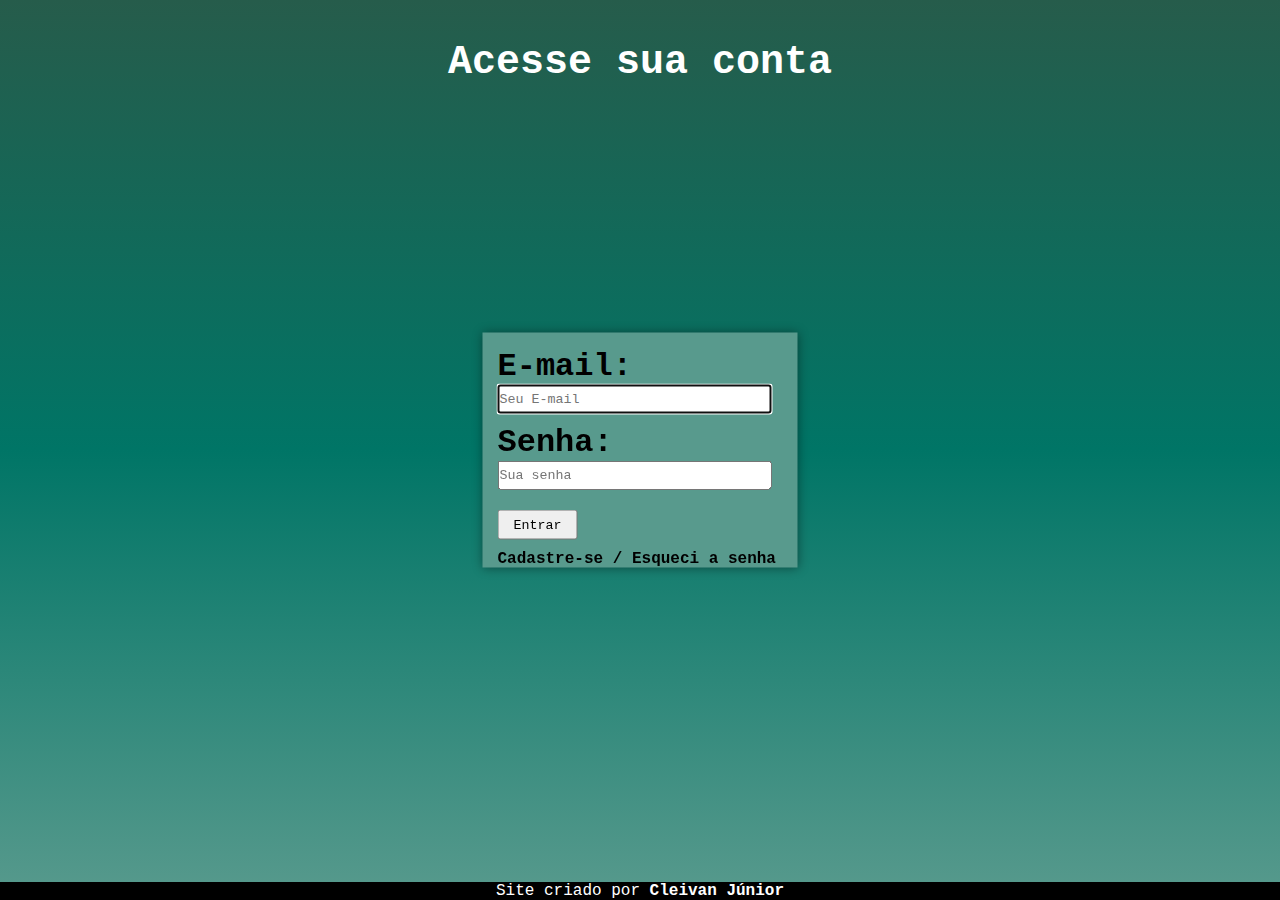
<file: index.html>
<!DOCTYPE html>
<html lang="en">
<head>
    <meta charset="UTF-8">
    <meta http-equiv="X-UA-Compatible" content="IE=edge">
    <meta name="viewport" content="width=device-width, initial-scale=1.0">
    <link rel="stylesheet" href="style.css">
    <link rel="shortcut icon" href="conta.png" type="image/x-icon">
    <title>Acesse sua conta</title>
</head>
<body>
    <header>
        <h1>Acesse sua conta</h1>
    </header>

    <main>
        <form action="login.html" method="get">
        <label for="">
            <h1 >E-mail: </h1> 
            <input class="principal" type="email" name="email" autofocus placeholder="Seu E-mail" required pattern="[a-z0-9._%+-]+@[a-z0-9.-]+\.[a-z]{2,4}$" title="endereço de e-mail" onfocus="this.value='';">
        </label> <br>

        <label for="" >
            <h1>Senha: </h1>    
            <input class="principal" type="password" name="senha" placeholder="Sua senha" required minlength="8" onfocus="this.value='';">
        </label> <br>

        <button type="submit">Entrar</button> <br>

        <a href="cadastro.html" target="_blank">Cadastre-se /</a>
        <a href="redefenir.html" target="_blank">Esqueci a senha</a>
        </form> 
    </main>
    
    <footer>
        <p>Site criado por <a id="final" href="https://www.linkedin.com/in/cleivan-j%C3%BAnior/" target="_blank" >Cleivan Júnior</a></p>
    </footer>
</body>
</html>
</file>
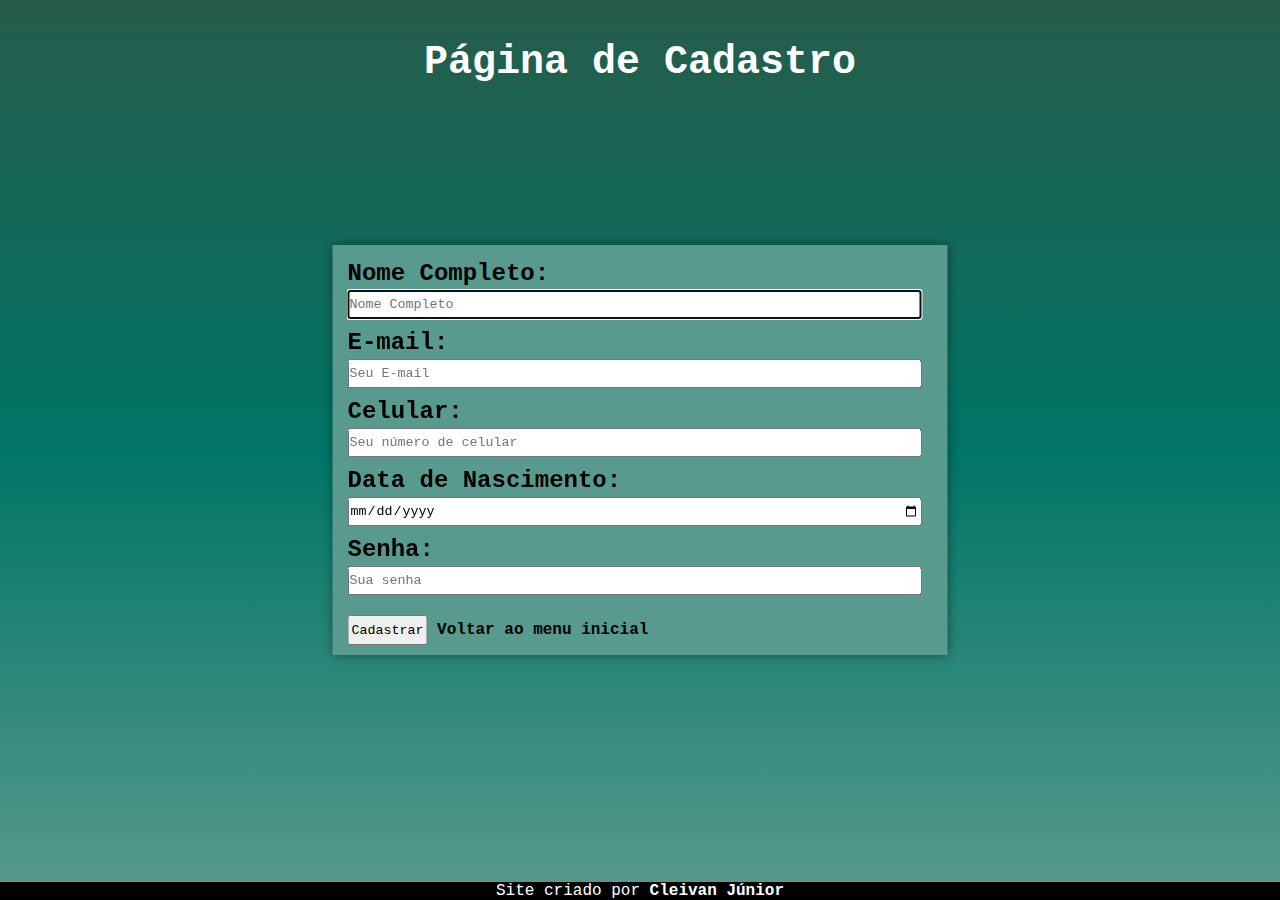
<file: cadastro.html>
<!DOCTYPE html>
<html lang="en">
<head>
    <meta charset="UTF-8">
    <meta http-equiv="X-UA-Compatible" content="IE=edge">
    <meta name="viewport" content="width=device-width, initial-scale=1.0">
    <link rel="stylesheet" href="estilo.css">
    <link rel="shortcut icon" href="cadastro.png" type="image/x-icon">
    <title>Cadastro</title>
</head>
<body>
    <header>
        <h1>Página de Cadastro</h1>
    </header>
    <main>
        <form action="index.html">
            <label for="">
                <h2>Nome Completo:</h2>
                <input class="principal" type="text" autofocus name="nome" placeholder="Nome Completo" required minlength="10" onfocus="this.value='';">
            </label> <br>

            <label for="">
                <h2>E-mail: </h2>
                <input class="principal" type="email" name="email" placeholder="Seu E-mail" required pattern="[a-z0-9._%+-]+@[a-z0-9.-]+\.[a-z]{2,4}$" title="endereço de e-mail" onfocus="this.value='';">
            </label> <br>

            <label for="">
                <h2>Celular: </h2>
                <input class="principal" type="tel" name="celular" placeholder="Seu número de celular" required minlength="6" onfocus="this.value='';" maxlength="15" >
            </label>

            <label for="">
                <h2>Data de Nascimento:</h2>
                <input class="principal" type="date" name="data" placeholder="Data de Nascimento" required>
            </label>

            <label for="">
                <h2>Senha:</h2>
                <input class="principal" type="password" name="senha" placeholder="Sua senha" required minlength="8" onfocus="this.value='';"> <br>
            </label>

            <button type="button" onclick="Evento()">Cadastrar</button>

            <script>
                function Evento(){
                    alert('Conta cadastrada com sucesso!')
                }
            </script>

            <a href="index.html">Voltar ao menu inicial</a>
        </form>
    </main>

    <footer>
        <p>Site criado por <a id="final" href="https://www.linkedin.com/in/cleivan-j%C3%BAnior/" target="_blank" >Cleivan Júnior</a></p>
    </footer>
</body>
</html>
</file>
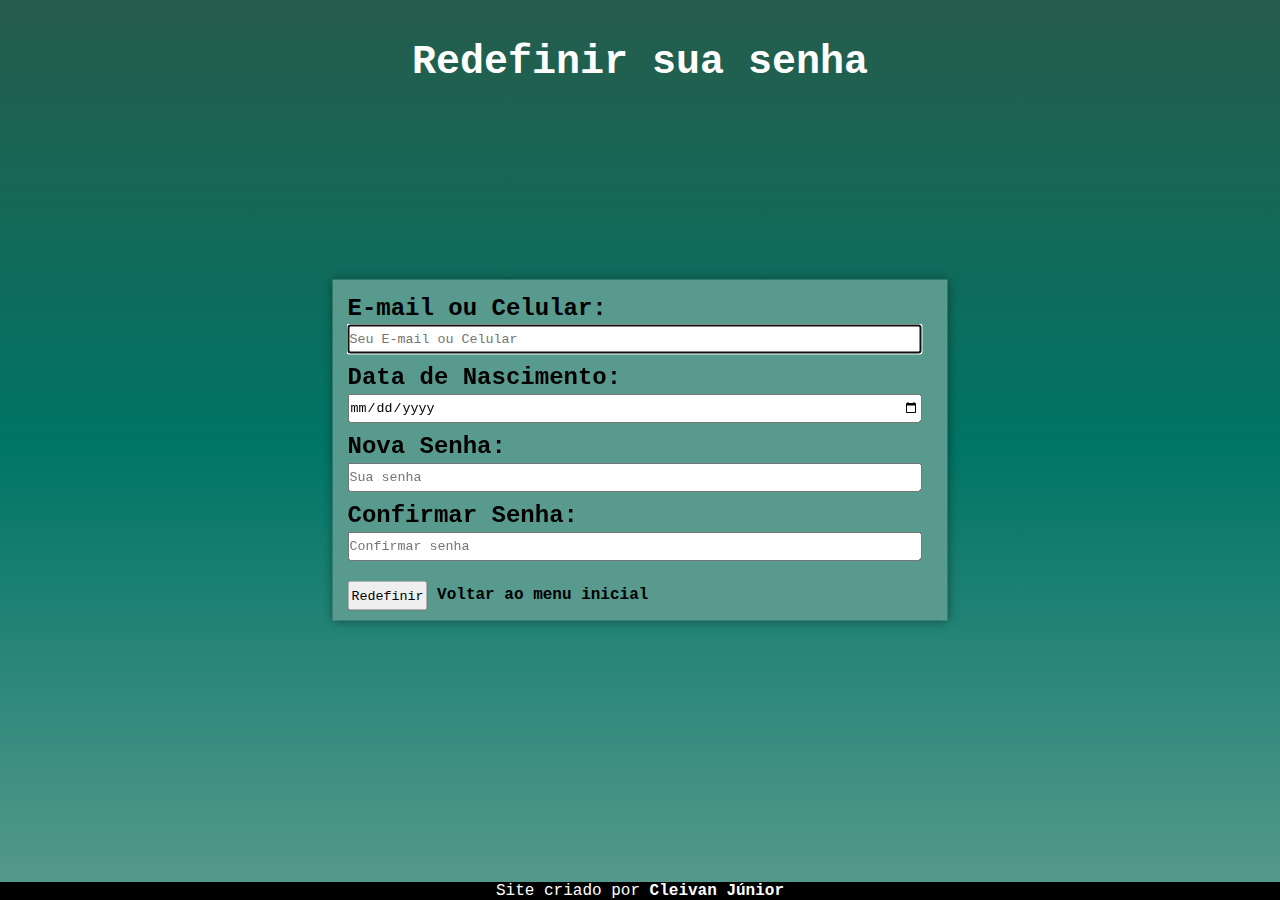
<file: redefenir.html>
<!DOCTYPE html>
<html lang="en">
<head>
    <meta charset="UTF-8">
    <meta http-equiv="X-UA-Compatible" content="IE=edge">
    <meta name="viewport" content="width=device-width, initial-scale=1.0">
    <link rel="shortcut icon" href="password.png" type="image/x-icon">
    <link rel="stylesheet" href="estilo.css">
    <title>Redefinir a Senha</title>
</head>
<body>
    <header>
        <h1>Redefinir sua senha</h1>
    </header>
    <main>
        <form action="index.html">
            <label for="">        
                <h2>E-mail ou Celular: </h2>
                <input class="principal" type="" name="email" autofocus placeholder="Seu E-mail ou Celular" required >
            </label> <br>

            <label for="">
                <h2>Data de Nascimento: </h2>
                <input class="principal" type="date" name="data" placeholder="Data de Nascimento" required> <br>
            </label>

            <label for="">
                <h2>Nova Senha: </h2>
                <input class="principal" type="password" name="senha" placeholder="Sua senha" required minlength="8" onfocus="this.value='';">
            </label> <br>

            <label for="">
                <h2>Confirmar Senha: </h2>
                <input class="principal" type="password" name="senha" placeholder="Confirmar senha" required minlength="8" onfocus="this.value='';">
            </label> <br>

            <button type="button" onclick="Evento()">Redefinir</button>

            <script>
                  function Evento(){
                       alert('Senha redefinida com sucesso!')
                    }
            </script>

            <a href="index.html">Voltar ao menu inicial</a> 
        </form> 
    </main>

    <footer>
        <p>Site criado por <a id="final" href="https://www.linkedin.com/in/cleivan-j%C3%BAnior/" target="_blank" >Cleivan Júnior</a></p>
    </footer>
</body>
</html>
</file>
<file: style.css>
@charset "UTF-8";


* {
    margin: 0px;
    padding: 0px;
    font-family: 'Courier New', Courier, monospace;
    
}

body {
    
    background-image: linear-gradient( to bottom,  #265C4B, #007566, #589A8D);
    background-attachment: fixed;
}

header {
    font-family: 'Courier New', Courier, monospace;
    font-size: 20px;
    color: white;
    text-align: center;
    padding-top: 40px;
}

main {
    background-color: #589A8D;
    padding-top: 15px;
    padding-left: 15px;
    width: 300px;

    margin: auto; /*Deixando o formulário centralizado*/
    box-shadow: 0px 0px 10px rgba(0, 0, 0, 0.418);
    position: absolute;
    top: 50%;
    left: 50%;
    transform: translateY(-50%) translateX(-50%)
    
}

.principal {
    margin-bottom: 10px;
    width: 90%;
    height: 25px;
}


.informacao {
    padding-top: 3px;
    margin-top: -30px;
}

a {
    text-decoration: none;
    color: black;
    font-weight: bolder;
}

button {
    margin-top: 10px;
    margin-bottom: 10px;
    width: 80px;
    height: 30px;
}

footer {
    background-color: black;
    color: white;
    text-decoration: none;
    text-align: center;
    position:absolute; /*Forçando o footer a ficar na parte de baixo da pagina*/
    bottom:0; /*Forçando o footer a ficar na parte de baixo da pagina*/
    width:100%; /*Forçando o footer a ficar na parte de baixo da pagina*/
}

#final {
    color: white;
}
</file>
<file: estilo.css>
@charset "UTF-8";


* {
    margin: 0px;
    padding: 0px;
    font-family: 'Courier New', Courier, monospace;
    
}

body {
    
    background-image: linear-gradient( to bottom,  #265C4B, #007566, #589A8D);
    background-attachment: fixed;
}

header {
    font-family: 'Courier New', Courier, monospace;
    font-size: 20px;
    color: white;
    text-align: center;
    padding-top: 40px;
}

main {
    background-color: #589A8D;
    padding-top: 15px;
    padding-left: 15px;
    width: 600px;

    margin: auto; /*Deixando o formulário centralizado*/
    box-shadow: 0px 0px 10px rgba(0, 0, 0, 0.418);
    position: absolute;
    top: 50%;
    left: 50%;
    transform: translateY(-50%) translateX(-50%)
    
}

.principal {
    margin-top: 3px;
    margin-bottom: 10px;
    width: 95%;
    height: 25px;
}


.informacao {
    padding-top: 3px;
    margin-top: -30px;
}

a {
    text-decoration: none;
    color: black;
    font-weight: bolder;
    
}

button {
    margin-top: 10px;
    margin-bottom: 10px;
    width: 80px;
    height: 30px;
}

footer {
    background-color: black;
    color: white;
    text-decoration: none;
    text-align: center;
    position:absolute; /*Forçando o footer a ficar na parte de baixo da pagina*/
    bottom:0; /*Forçando o footer a ficar na parte de baixo da pagina*/
    width:100%; /*Forçando o footer a ficar na parte de baixo da pagina*/
}

#final {
    color: white;
}
</file>
